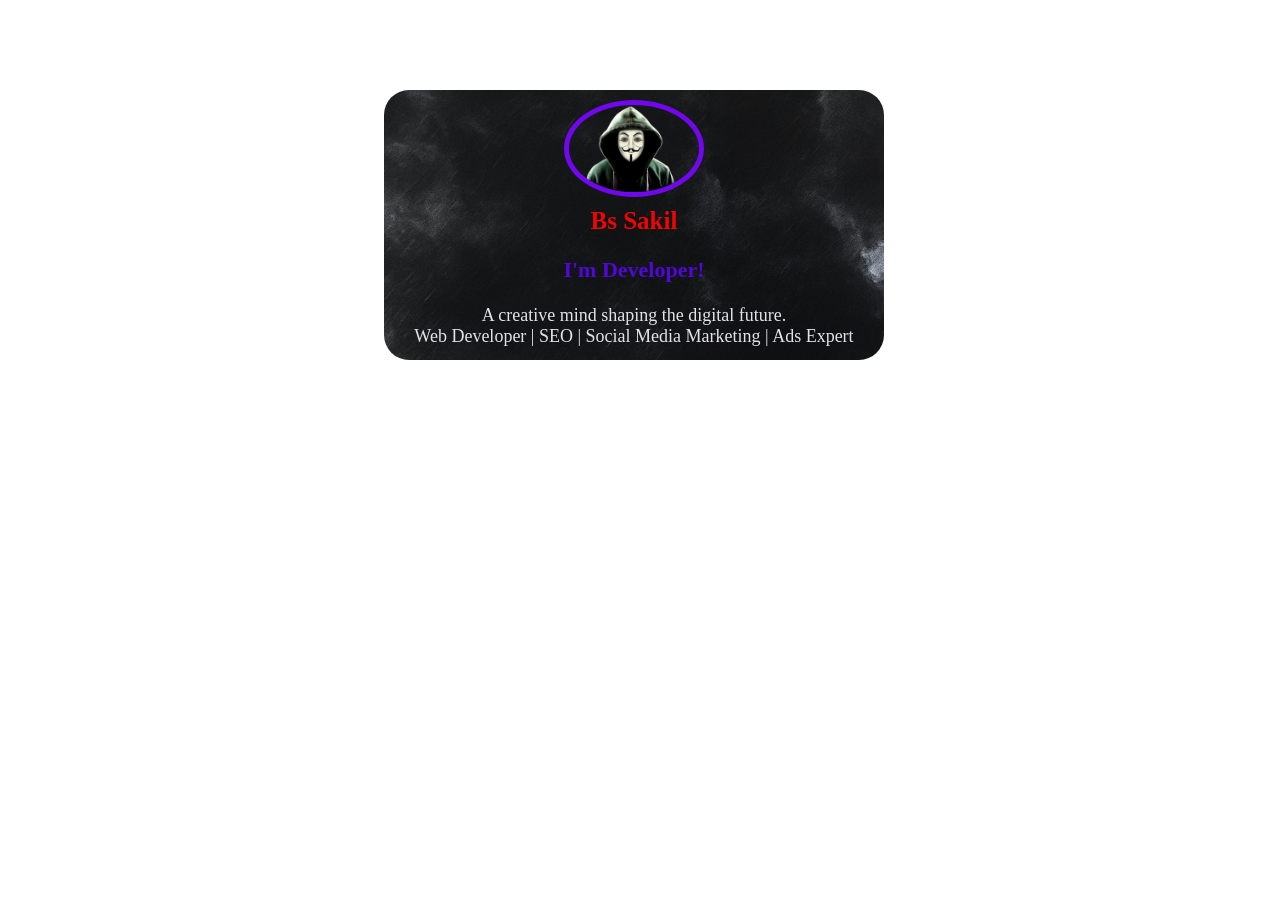
<file: index.html>
<!DOCTYPE html>
<html lang="en">
<head>
    <meta charset="UTF-8">
    <meta name="viewport" content="width=<device-width>, initial-scale=1.0">
        <link rel="stylesheet" href="./style.css">
    <title>Javascript</title>
</head>
<body>

    <div class="body">
      <img src="./.vscode/images/imgtow.png" alt="logo">
      <h1>Bs Sakil</h1>
      <h3>I'm Developer! </h3>
      <p>A creative mind shaping the digital future.<br>
      Web Developer | SEO | Social Media Marketing | Ads Expert</p>
      
    </div>
    <!--<p id="result"></p>
    <div id="result"></div> -->

    <script src="./main.js"></script>
</body>
</html>
</file>
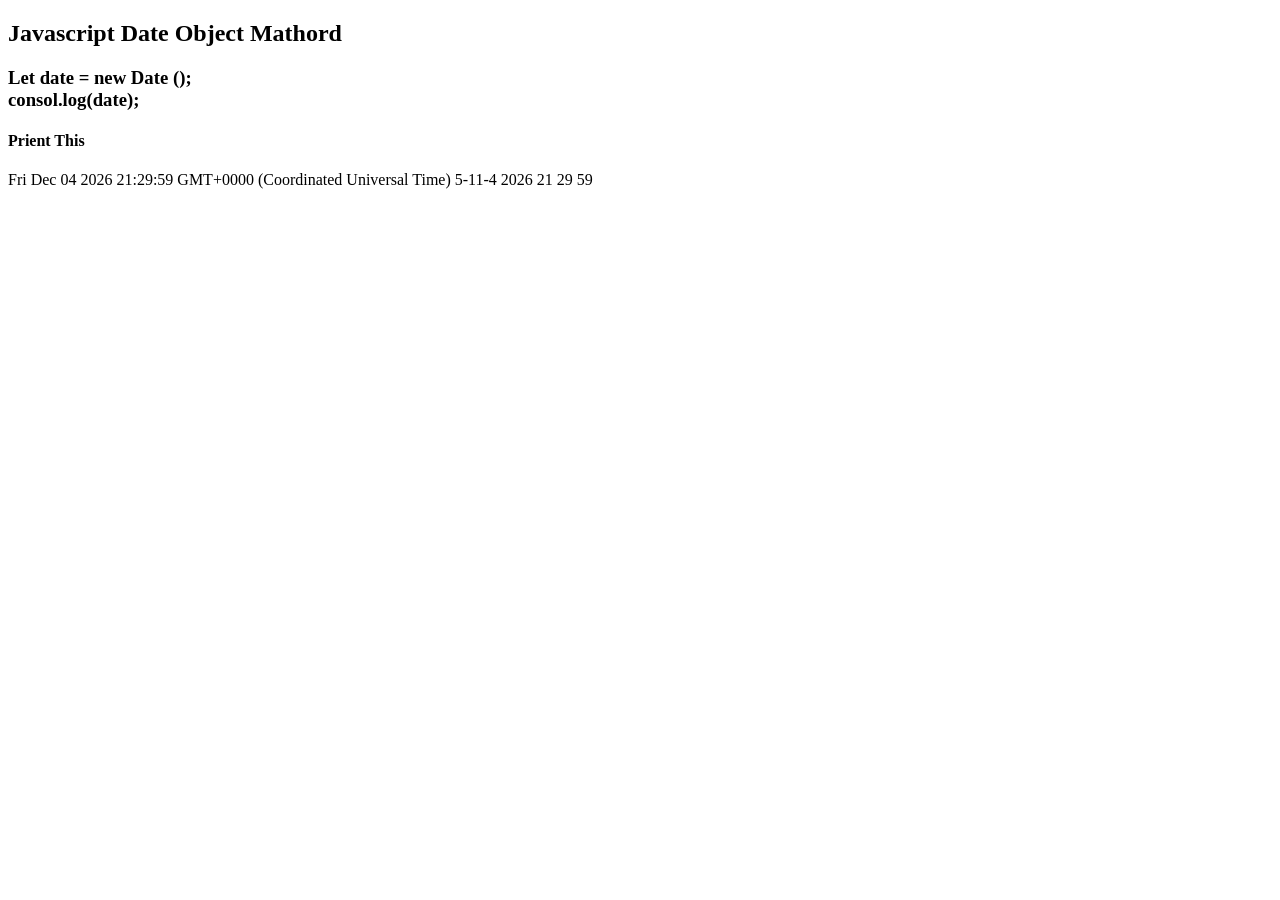
<file: .vscode/date_object.html>
<!DOCTYPE html>
<html lang="en">
<head>
    <meta charset="UTF-8">
    <meta name="viewport" content="width=device-width, initial-scale=1.0">
    <title>Date Object</title>
</head>
<body>
    <h2>
        Javascript Date Object Mathord
    </h2>
    <h3>
        Let date = new Date (); <br>
        consol.log(date); <br>
    </h3>
    <h4>
        Prient This 
    </h4>



    <script src="./script.js"></script>
</body>
</html>
</file>
<file: style.css>
div{
    position: absolute;
    top: 10%;
    left: 30%;
    border: 10px;
    border-radius: 25px;
    background-image: url(./.vscode/images/banner_img1.jpg);
    width: 500px;
    height: 270px;
}

img{
    border: 5px solid #7107eb;
    border-radius: 50%;
    position: relative;
    top: 10px;
    left: 180px;
    width: 130px;

}

h1{
    text-align: center;
    color: hsl(0, 96%, 48%);
    font-size: 25px;
}

h3{
    text-align: center;
    color: hsla(261, 94%, 46%, 0.945);
    font-size: 22px;
}

p{
    text-align: center;
    color: hwb(264 93% 3% / 0.945);
    font-size: 18px;
}
</file>
